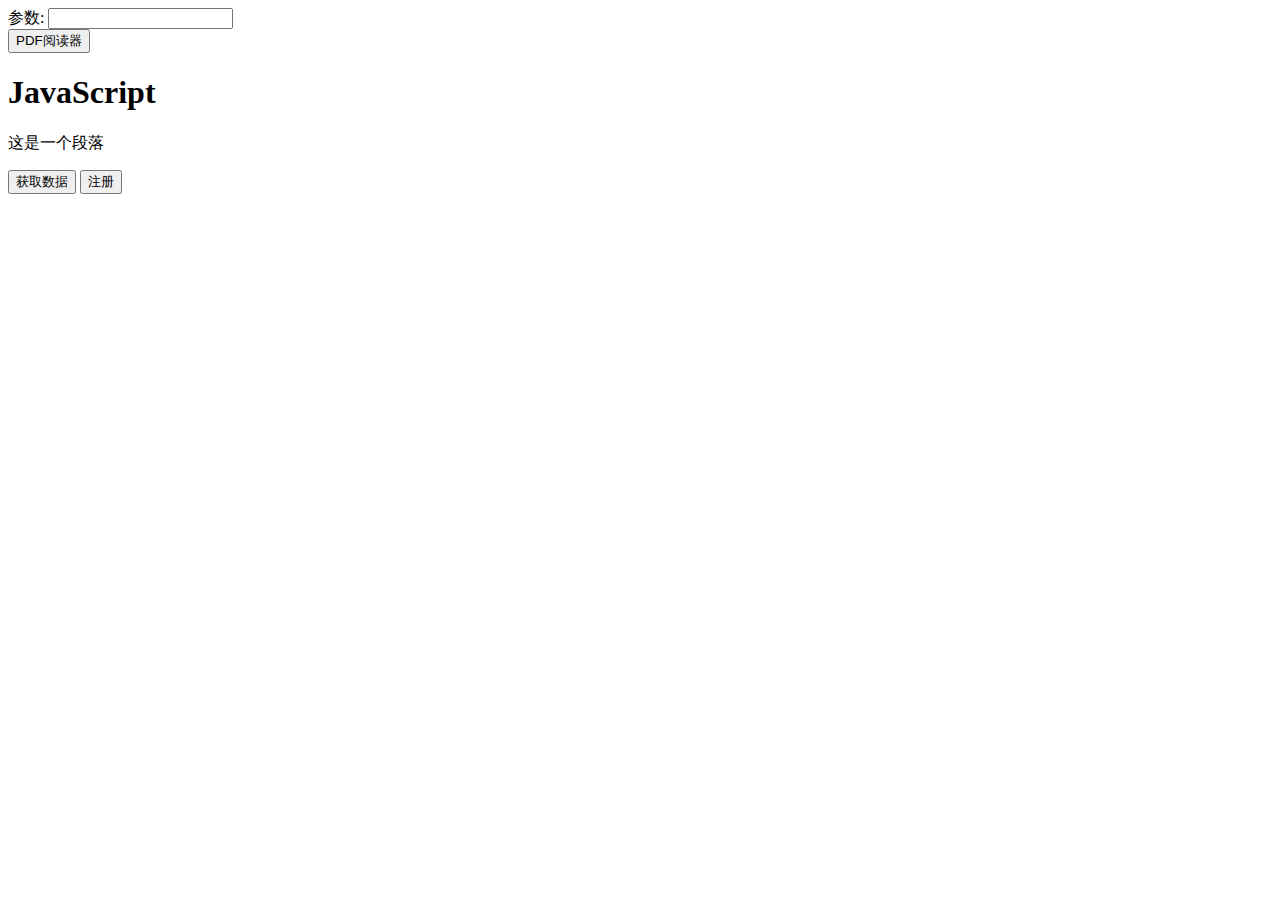
<file: main/views/pages/index_test.html>
<!DOCTYPE html>
<html>
<body>
参数: <input id='fileinput' type='text'/><br>
<button type='button' onclick='window.location.href = "LcPdf:" + document.getElementById("fileinput").value'>PDF阅读器</button>

<script>
function displayDate(){
	xmlhttp=new XMLHttpRequest();
    url="/getData";
    xmlhttp.onreadystatechange=function()
	{
		if (xmlhttp.readyState==4 && xmlhttp.status==200)
		{
			document.getElementById("demo").innerHTML=xmlhttp.responseText;
		}
	}
	xmlhttp.open("GET",url,true); //第三个参数是同步异步,主线程只能异步
    xmlhttp.send(); 
}

function signIn(){
	xmlhttp=new XMLHttpRequest();
    url="/SignIn?UserName=zsk&UserPhone=187&UserPasswd=123";
    xmlhttp.onreadystatechange=function()
	{
		if (xmlhttp.readyState==4 && xmlhttp.status==200)
		{
			document.getElementById("demo").innerHTML=xmlhttp.responseText;
		}
	}
	xmlhttp.open("GET",url,true); //第三个参数是同步异步,主线程只能异步
    xmlhttp.send(); 
}
</script>
</head>
<body>

<h1>JavaScript</h1>
<p id="demo">这是一个段落</p>

<button type="button" onclick="displayDate()">获取数据</button>
<button type="button" onclick="signIn()">注册</button>
</html>
</file>
